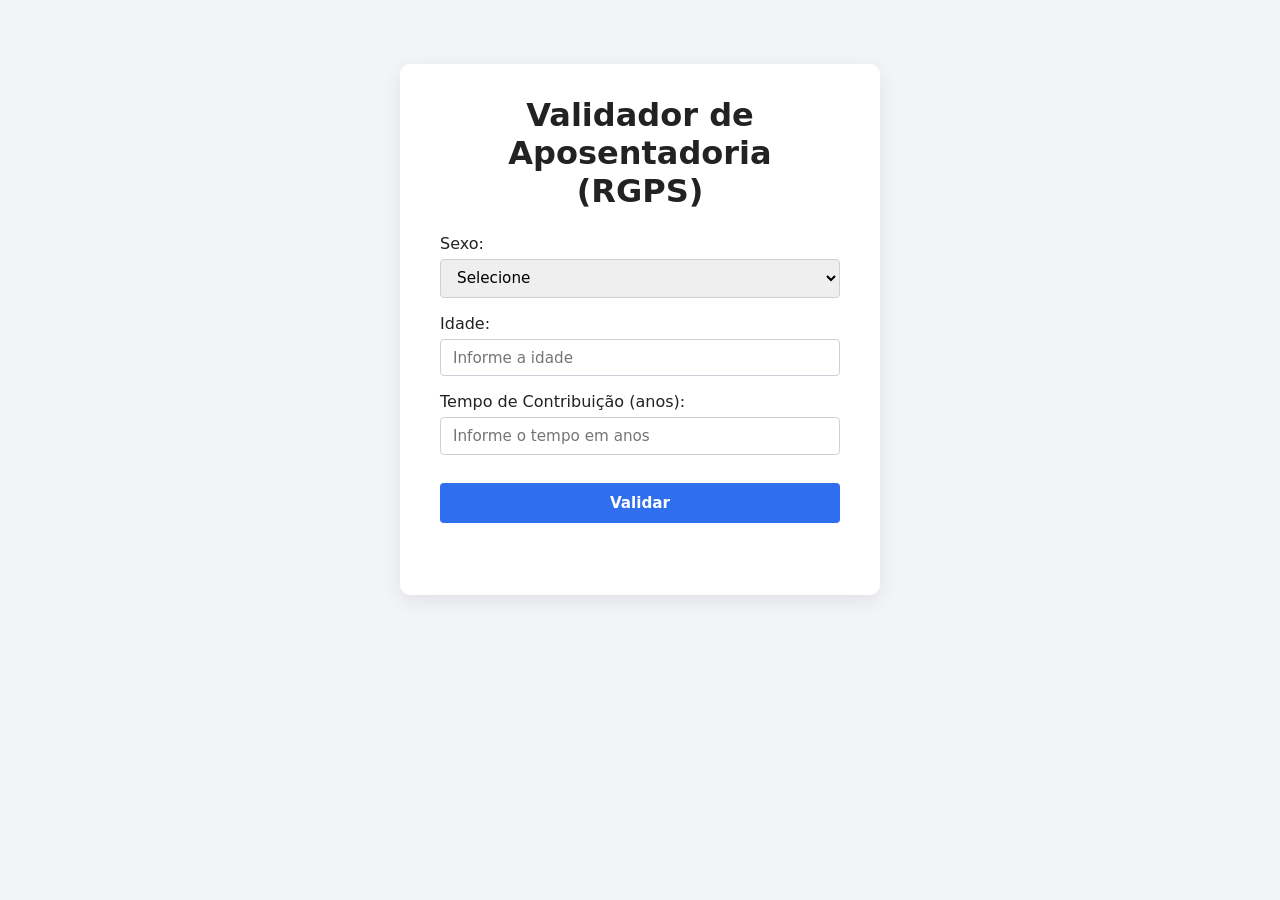
<file: index.html>
<!DOCTYPE html>
<html lang="pt-BR">
<head>
  <meta charset="UTF-8" />
  <meta name="viewport" content="width=device-width, initial-scale=1.0" />
  <title>Validador de Aposentadoria (RGPS)</title>
  <link rel="stylesheet" href="styles/style.css" />
</head>
<body>
  <main class="app-container">
    <h1>Validador de Aposentadoria (RGPS)</h1>

    <form id="form-aposentadoria" class="form-card" novalidate>
      <div class="form-group">
        <label for="sexo">Sexo:</label>
        <select id="sexo" name="sexo" required>
          <option value="" selected disabled>Selecione</option>
          <option value="Feminino">Feminino</option>
          <option value="Masculino">Masculino</option>
        </select>
      </div>

      <div class="form-group">
        <label for="idade">Idade:</label>
        <input
          type="number"
          id="idade"
          name="idade"
          min="0"
          max="200"
          step="1"
          placeholder="Informe a idade"
          required
        />
      </div>

      <div class="form-group">
        <label for="tempoContribuicao">Tempo de Contribuição (anos):</label>
        <input
          type="number"
          id="tempoContribuicao"
          name="tempoContribuicao"
          min="0"
          max="100"
          step="1"
          placeholder="Informe o tempo em anos"
          required
        />
      </div>

      <button type="button" id="btn-validar" class="btn-primary">Validar</button>
    </form>

    <section id="mensagens" class="mensagens" aria-live="polite"></section>
  </main>

  <script src="scripts/app.js"></script>
</body>
</html>
</file>
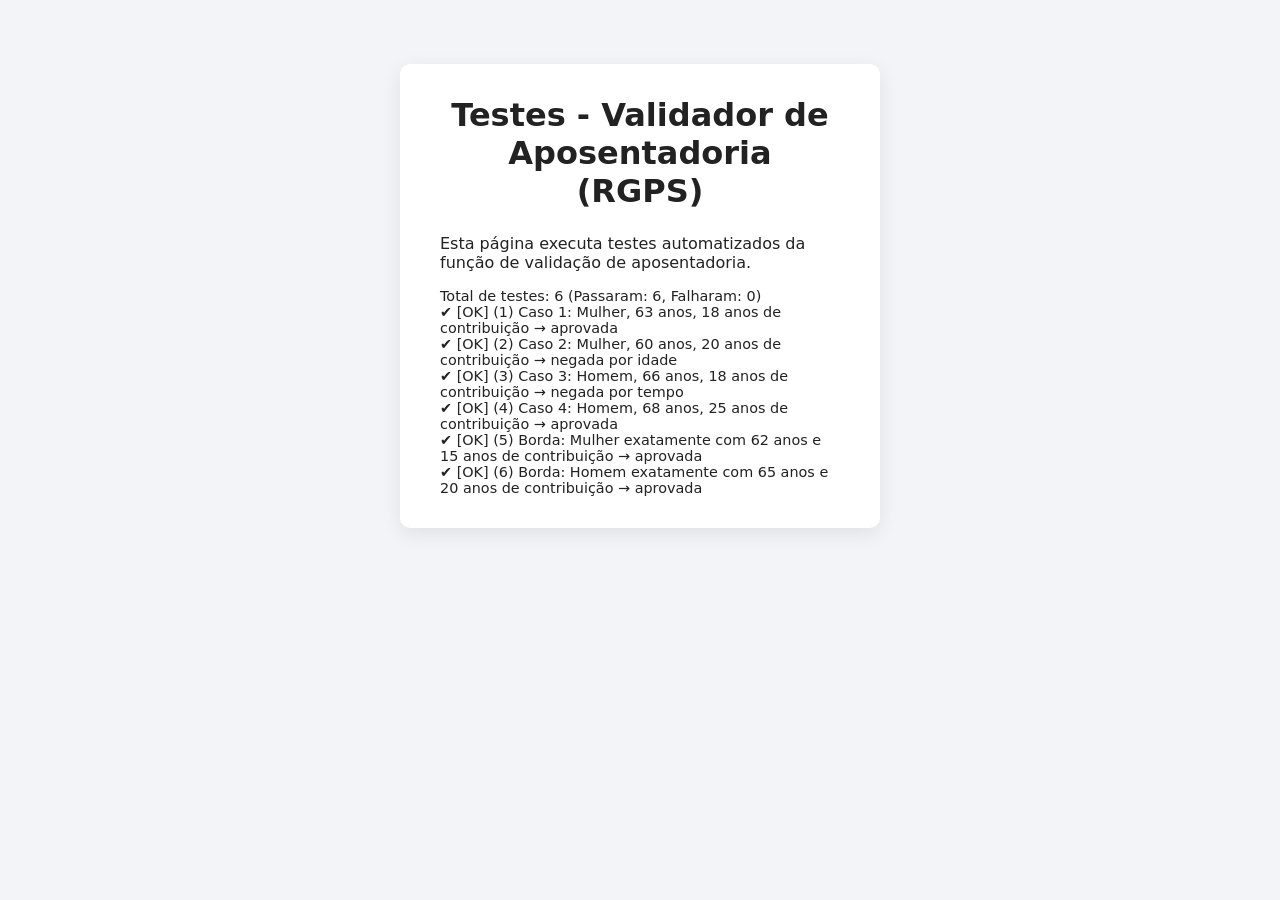
<file: tests/test-runner.html>
<!DOCTYPE html>
<html lang="pt-BR">
<head>
  <meta charset="UTF-8" />
  <meta name="viewport" content="width=device-width, initial-scale=1.0" />
  <title>Testes - Validador de Aposentadoria (RGPS)</title>
  <link rel="stylesheet" href="../styles/style.css" />
  <style>
    .resultado-teste {
      margin-top: 1rem;
      font-size: 0.9rem;
      white-space: pre-line;
    }
  </style>
</head>
<body>
  <main class="app-container">
    <h1>Testes - Validador de Aposentadoria (RGPS)</h1>
    <p>Esta página executa testes automatizados da função de validação de aposentadoria.</p>

    <section id="saida-testes" class="resultado-teste" aria-live="polite"></section>
  </main>

  <script src="../scripts/app.js"></script>
  <script src="aposentadoria-tests.js"></script>
</body>
</html>
</file>
<file: styles/style.css>
* {
  box-sizing: border-box;
  margin: 0;
  padding: 0;
  font-family: system-ui, -apple-system, BlinkMacSystemFont, "Segoe UI", sans-serif;
}

body {
  background-color: #f2f4f8;
  color: #222;
}

.app-container {
  max-width: 480px;
  margin: 4rem auto;
  padding: 2rem 2.5rem;
  background: #ffffff;
  border-radius: 10px;
  box-shadow: 0 6px 20px rgba(0, 0, 0, 0.08);
}

.app-container h1 {
  text-align: center;
  margin-bottom: 1.5rem;
}

.form-card {
  display: flex;
  flex-direction: column;
  gap: 1rem;
}

.form-group {
  display: flex;
  flex-direction: column;
  gap: 0.35rem;
}

.form-group label {
  font-weight: 500;
}

.form-group input,
.form-group select {
  padding: 0.55rem 0.75rem;
  border-radius: 4px;
  border: 1px solid #ccd1d9;
  font-size: 0.95rem;
}

.form-group input:focus,
.form-group select:focus {
  outline: none;
  border-color: #2f6fed;
  box-shadow: 0 0 0 2px rgba(47, 111, 237, 0.15);
}

.btn-primary {
  margin-top: 0.75rem;
  width: 100%;
  padding: 0.7rem 1rem;
  border: none;
  border-radius: 4px;
  background-color: #2f6fed;
  color: #ffffff;
  font-weight: 600;
  font-size: 0.95rem;
  cursor: pointer;
}

.btn-primary:hover {
  background-color: #285ecc;
}

.btn-primary:active {
  background-color: #234fae;
}

.mensagens {
  margin-top: 1rem;
  min-height: 1.5rem;
  font-size: 0.95rem;
}

.mensagem-erro {
  color: #b00020;
  font-weight: 600;
}

.mensagem-sucesso {
  color: #0a7b34;
  font-weight: 600;
}

@media (max-width: 520px) {
  .app-container {
    margin: 2rem 1rem;
    padding: 1.5rem 1.25rem;
  }
}
</file>
